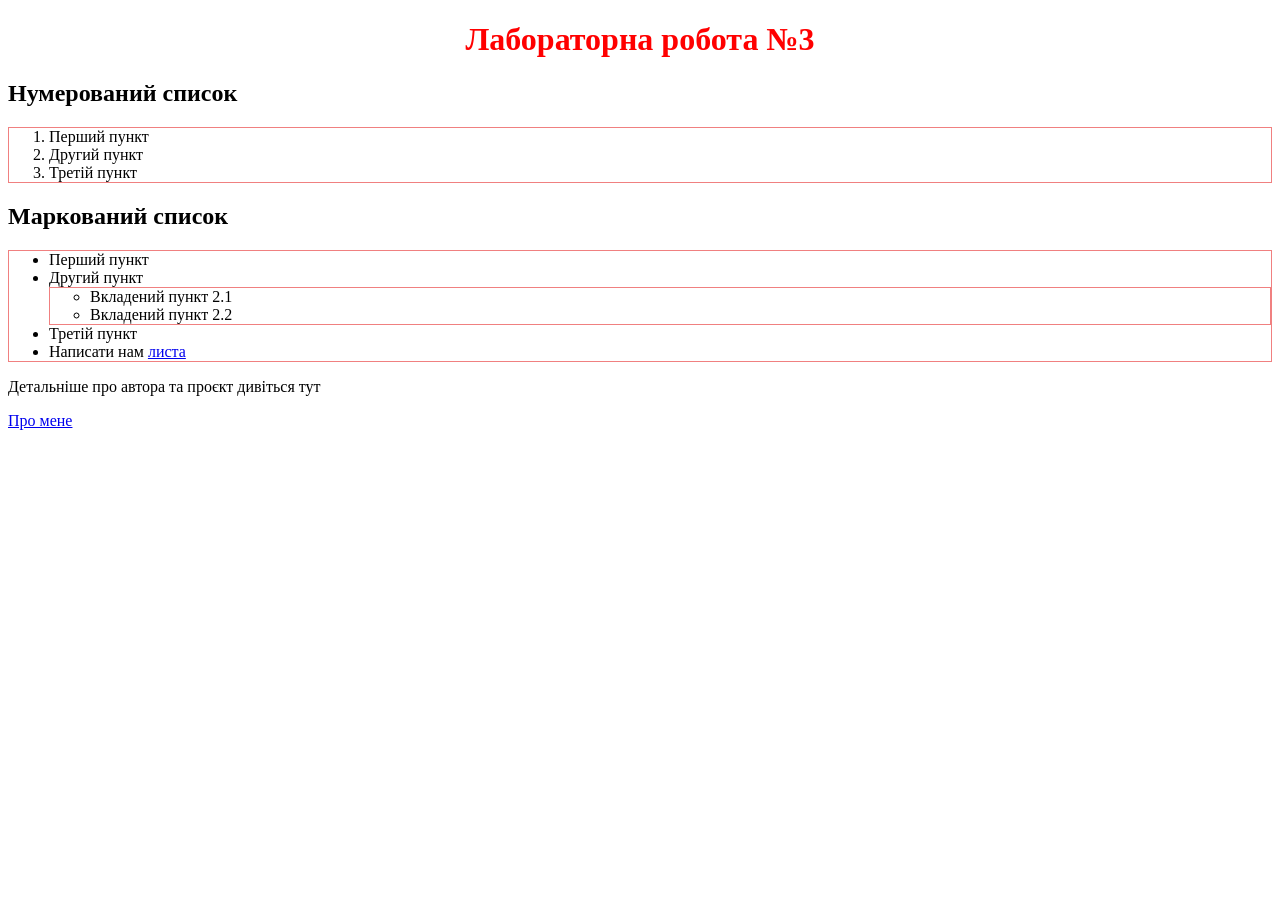
<file: Lab-3/index.html>
<!DOCTYPE html>
<html lang="uk-ua">
<head>
  <meta charset="utf-8">
  <meta name="viewport" content="width=device-width, initial-scale=1">
  <title>Лаб. №3: головна</title>
  <link rel="icon" type="image/png" sizes="16x16" href="/favicons/favicon-16x16.png">
  <meta name="msapplication-TileColor" content="#ffffff">
  <meta name="theme-color" content="#ffffff">
  <link rel="stylesheet" href="styles/styles.css">
  <script src="scripts/app.js" defer></script>
</head>
<body>
  <h1>Лабораторна робота №3</h1>

  <h2>Нумерований список</h2>
  <ol>
    <li>Перший пункт</li>
    <li>Другий пункт</li>
    <li>Третій пункт</li>
  </ol>

  <h2>Маркований список</h2>
  <ul>
    <li>Перший пункт</li>
    <li>
      Другий пункт
      <ul>
        <li>Вкладений пункт 2.1</li>
        <li>Вкладений пункт 2.2</li>
      </ul>
    </li>
    <li>Третій пункт</li>
    <li>Написати нам <a href="mailto:andrii.lupak@student.uzhnu.edu.ua">листа</a></li>
  </ul>

  <p>Детальніше про автора та проєкт дивіться тут</p>

  <a href="pages/about.html">Про мене</a>

</body>
</html>
</file>
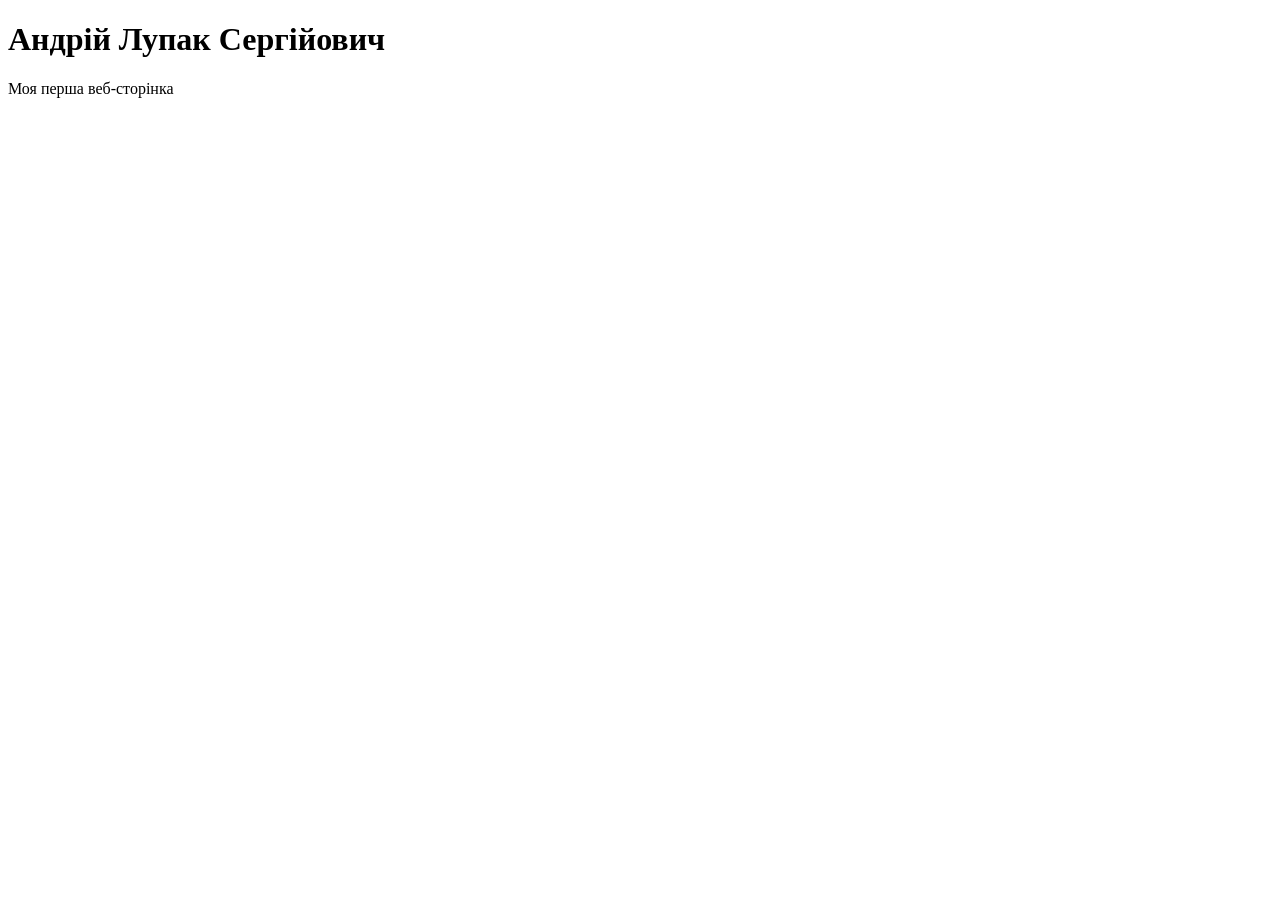
<file: lab1/index.html>
<!doctype html>
<html lang=en>
  <head>
    <meta charset=utf-8>
    <title>Мій перший сайт</title>
  </head>
  <body>
    <h1>Андрій Лупак Сергійович</h1>
    <p>Моя перша веб-сторінка</p>
  </body>
</html>
</file>
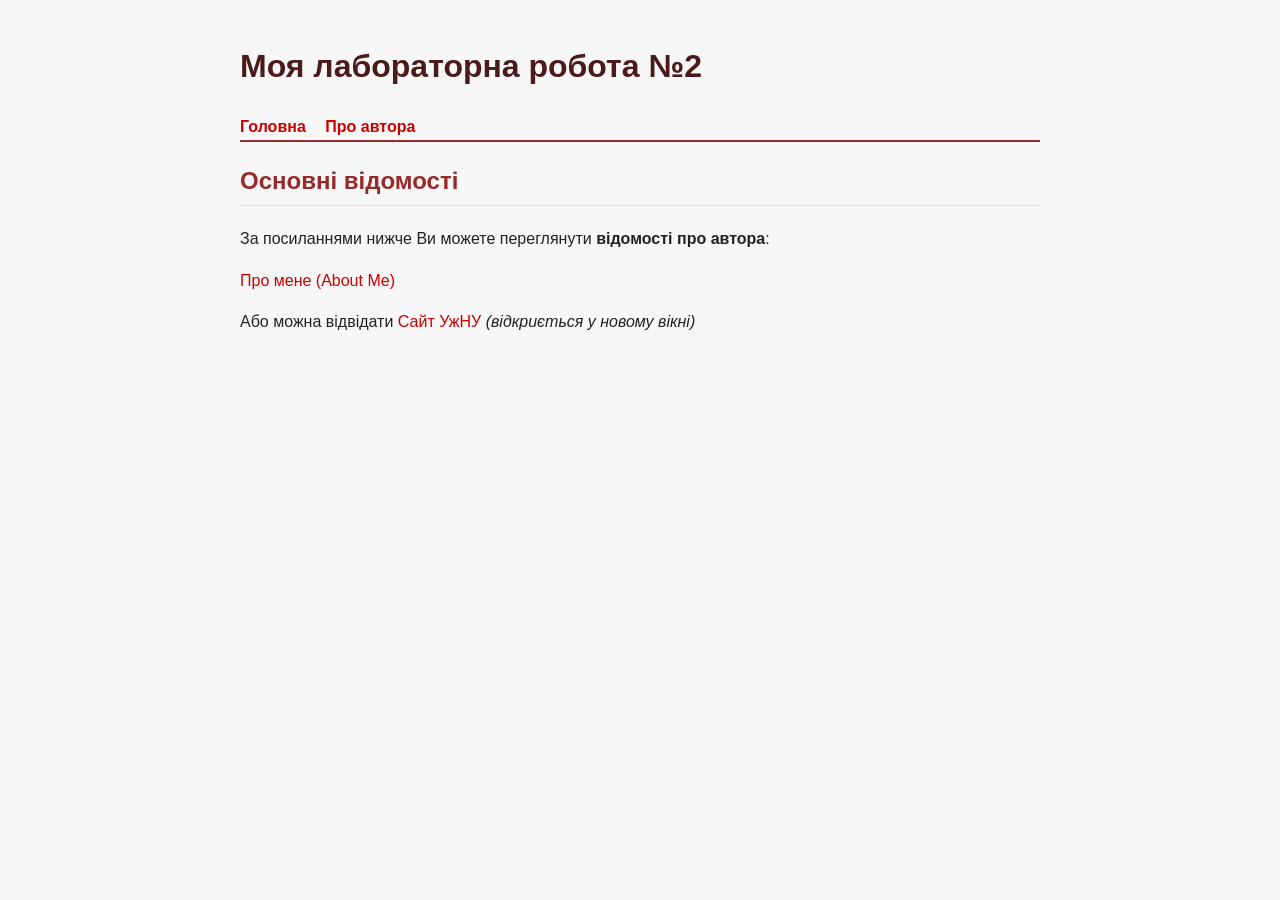
<file: lab2/index.html>
<!DOCTYPE html>
<html lang="uk">
<head>
    <meta charset="utf-8">
    <meta name="viewport" content="width=device-width, initial-scale=1">
    <title>Лабораторна робота №2: головна</title>
    <link rel="stylesheet" href="styles.css">
</head>
<body>
    <header>
        <h1>Моя лабораторна робота №2</h1>
        <nav>
            <a href="index.html">Головна</a>
            <a href="author.html">Про автора</a>
        </nav>
    </header>

    <main>
        <section>
            <h2>Основні відомості</h2>
            <p>За посиланнями нижче Ви можете переглянути
                <strong>відомості про автора</strong>:</p>
            <p><a href="author.html" title="Перейти на сторінку про автора">Про мене (About Me)</a></p>
            <p>Або можна відвідати
                <a href="https://www.uzhnu.edu.ua/" target="_blank" rel="noopener">Сайт УжНУ</a>
                <em>(відкриється у новому вікні)</em></p>
        </section>
    </main>
</body>
</html>
</file>
<file: Lab-3/styles/styles.css>
i, em, span, b, strong {
    color: green;
    text-decoration: underline;
}
    
 h1 {text-align: center; color: red

}





ol, ul {
    border: 1px solid lightcoral;
}

img {
    width: 60%;
    max-width: 60%;
}
</file>
<file: lab2/styles.css>
body {
    font-family: Arial, sans-serif;
    line-height: 1.6;
    color: #222222;
    background-color: #f7f7f7;
    max-width: 800px;
    margin: 0 auto;
    padding: 20px;
}

header {
    border-bottom: 2px solid #972a2a;
    margin-bottom: 20px;
}

h1 {
    color: #4b1b1b;
}

h2 {
    color: #972a2a;
    border-bottom: 1px solid #dddddd;
    padding-bottom: 5px;
}

nav a {
    margin-right: 15px;
    font-weight: bold;
}

a {
    color: #cc0000;
    text-decoration: none;
}

a:hover {
    text-decoration: underline;
}

ul {
    padding-left: 25px;
}

li {
    margin-bottom: 6px;
}

img {
    max-width: 100%;
    height: auto;
    vertical-align: middle;
}

footer {
    margin-top: 30px;
    padding-top: 10px;
    border-top: 1px solid #dddddd;
    font-size: 14px;
    color: #66666665;
}
</file>
